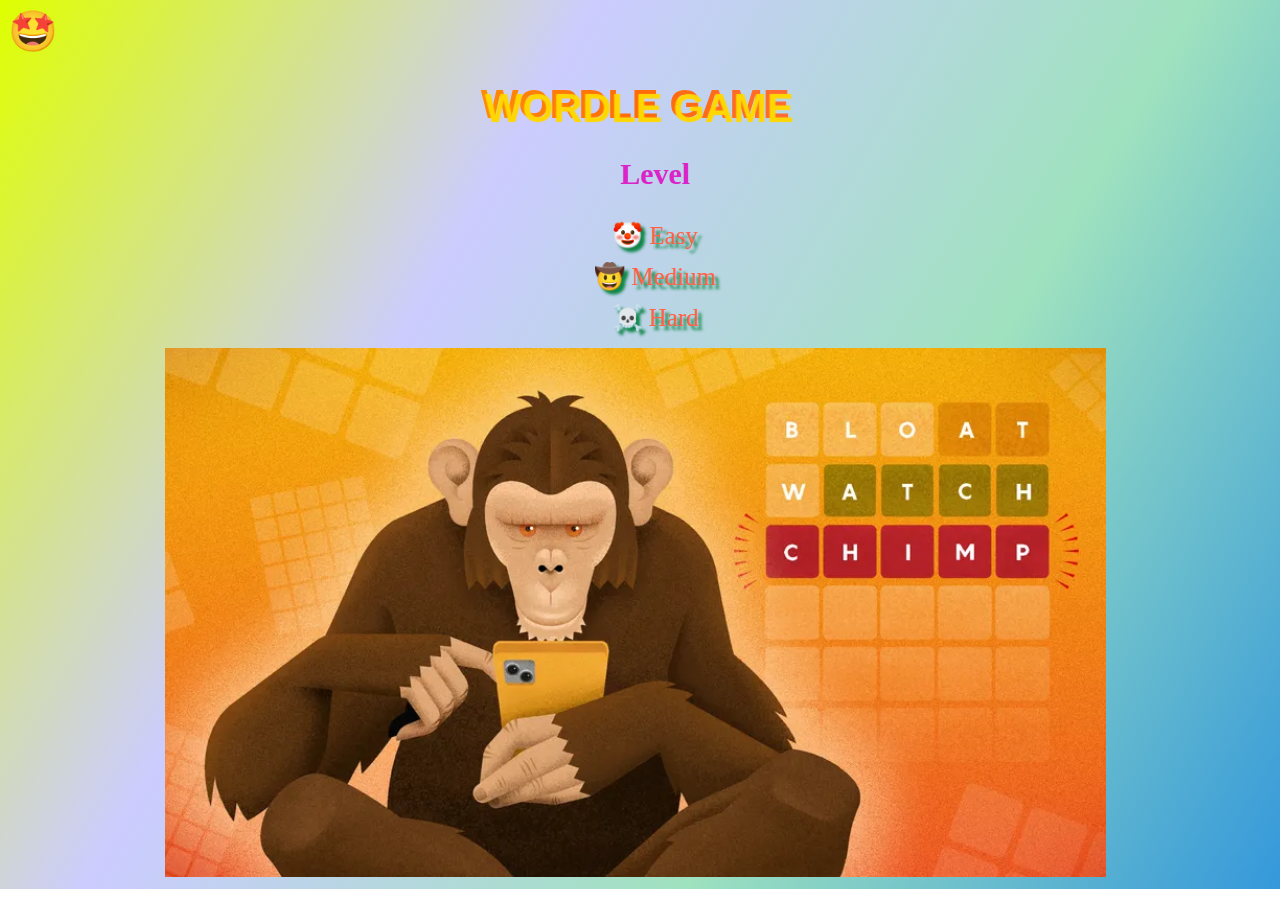
<file: GUVI-Project-task-3/index.html>
<!DOCTYPE html>
<html lang="en">
<head>
    <meta charset="UTF-8">
    <meta name="viewport" content="width=device-width, initial-scale=1.0">
    <title>Wordle Game</title>
    <link rel="stylesheet" href="./style.css">
</head>
<body>
    <span class="b1"></span>
    <h1>WORDLE GAME</h1>
    <ul>
        <h3>Level</h3>
        <li><a href="./easy-Level/index.html" target="_blank">🤡 Easy </a></li>
        <li><a href="./medium-Level/index.html" target="_blank">🤠 Medium</a></li>
        <li><a href="./hard-Level/index.html" target="_blank">☠️ Hard</a></li>
    </ul>
    <div class="im"><img src="./monkey-playing-wordle-illustration-tysa3wvynkhvsw5o.webp" alt="" height="30%">
   </div>
</body>
</html>
</file>
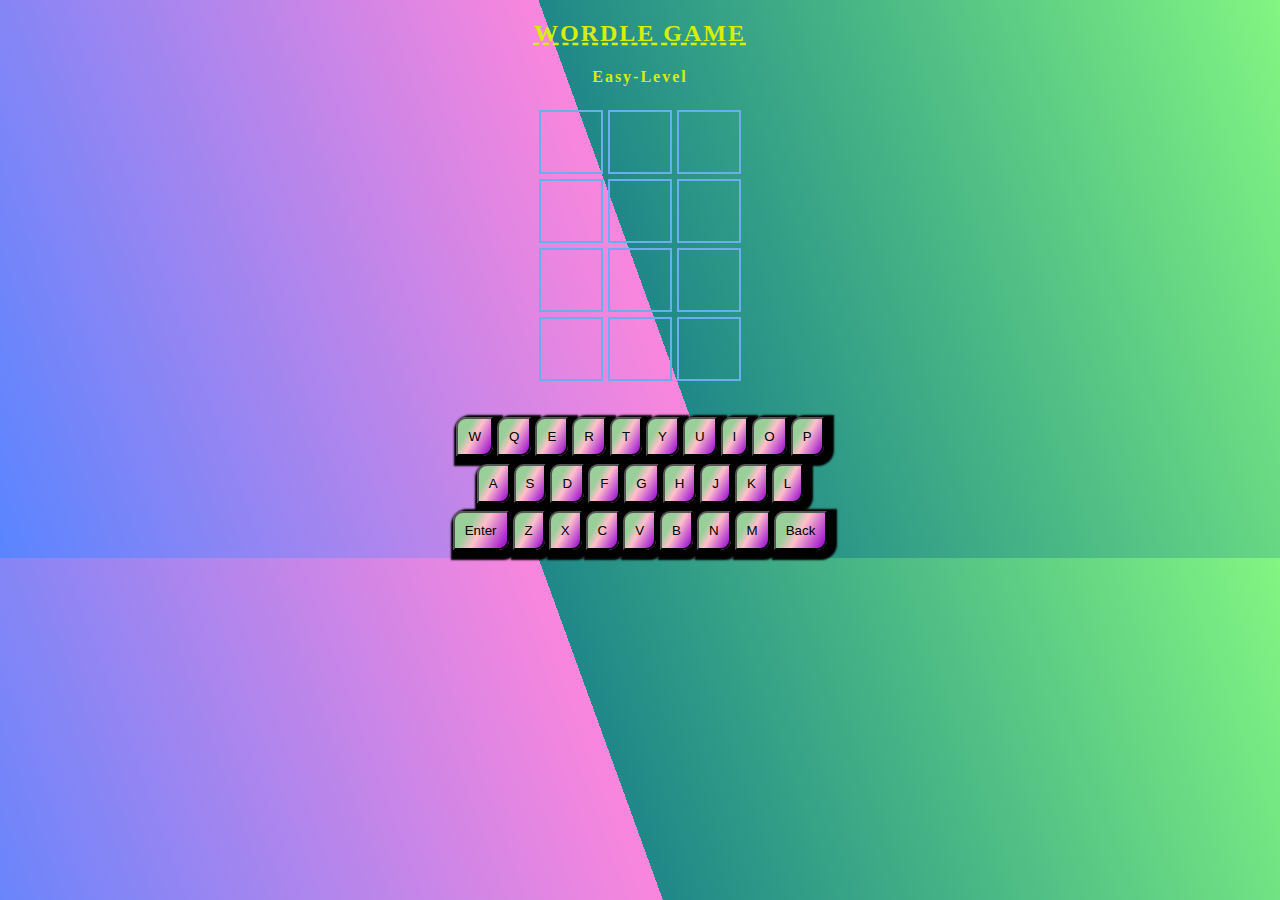
<file: GUVI-Project-task-3/easy-Level/index.html>
<!DOCTYPE html>
<html lang="en">
<head>
    <meta charset="UTF-8">
    <meta name="viewport" content="width=device-width, initial-scale=1.0">
    <title>Easy-Level</title>
    <link rel="stylesheet" href="./easy.css">
</head>
<body>
    <h2>WORDLE GAME</h2>
    <h4>Easy-Level</h4>
    <div class="container">
         <div id="board">
        </div>
         <div id="answer"></div>
        
        <div class="keyboard">
            <div class="row">
                <button id="keyW" class="key-tile">W</button>
                <button id="keyQ" class="key-tile">Q</button>
                <button id="keyE" class="key-tile">E</button>
                <button id="keyR" class="key-tile">R</button>
                <button id="keyT" class="key-tile">T</button>
                <button id="keyY" class="key-tile">Y</button>
                <button id="keyU" class="key-tile">U</button>
                <button id="keyI" class="key-tile">I</button>
                <button id="keyO" class="key-tile">O</button>
                <button id="keyP" class="key-tile">P</button>
            </div>
           
            <div class="row">
                <button id="keyA" class="key-tile">A</button>
                <button id="keyS" class="key-tile">S</button>
                <button id="keyD" class="key-tile">D</button>
                <button id="keyF" class="key-tile">F</button>
                <button id="keyG" class="key-tile">G</button>
                <button id="keyH" class="key-tile">H</button>
                <button id="keyJ" class="key-tile">J</button>
                <button id="keyK" class="key-tile">K</button>
                <button id="keyL" class="key-tile">L</button>
            </div>
            
            <div class="row">
                <button class="enter" id="enter-key">Enter</button>
                <button id="keyZ" class="key-tile">Z</button>
                <button id="keyX" class="key-tile">X</button>
                <button id="keyC" class="key-tile">C</button>
                <button id="keyV" class="key-tile">V</button>
                <button id="keyB" class="key-tile">B</button>
                <button id="keyN" class="key-tile">N</button>
                <button id="keyM" class="key-tile">M</button>
                <button class="back" id="backspace">Back</button>
            </div>
            
        </div>
       


    </div>
   

    <script src="./easy.js"></script>
</body>
</html>  
</file>
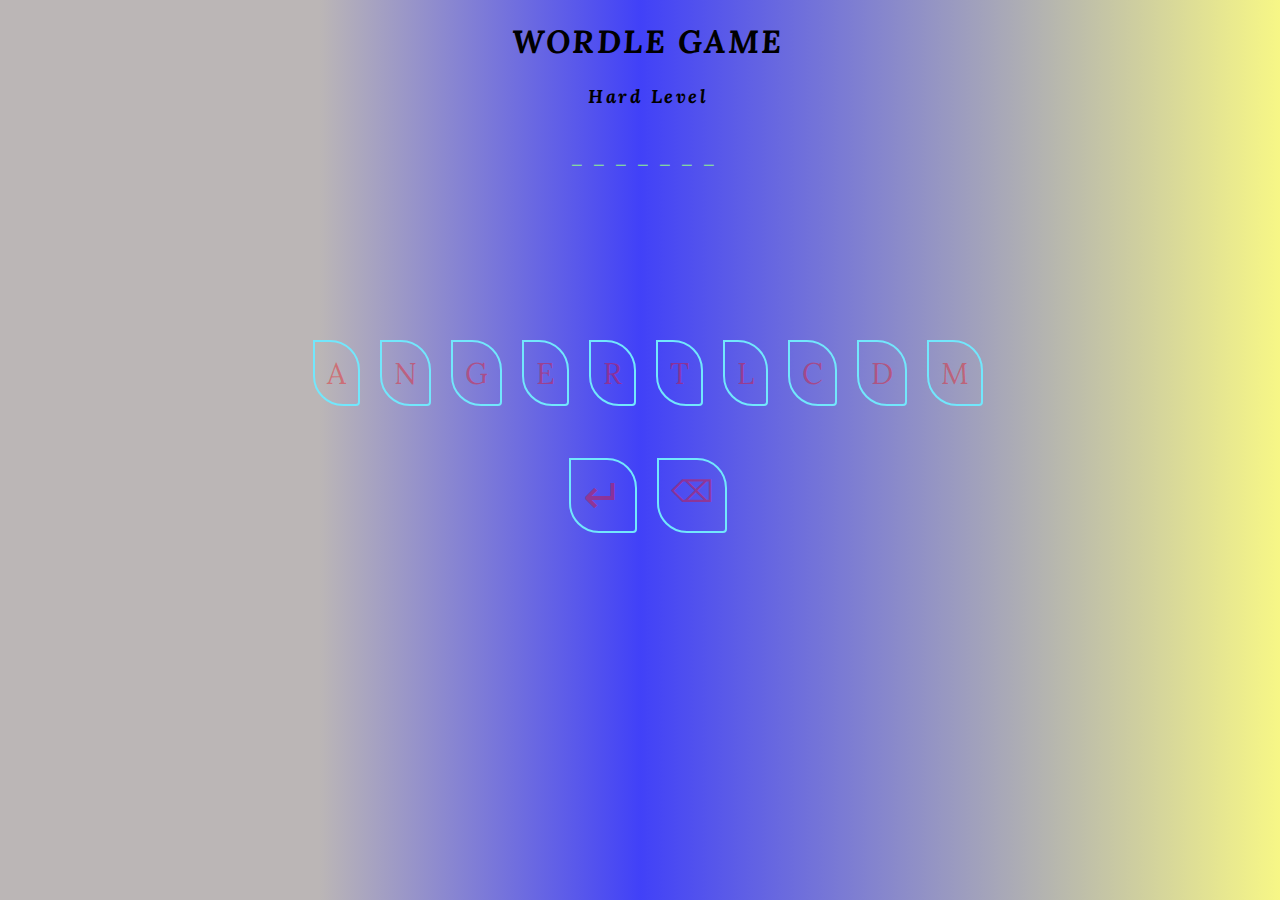
<file: GUVI-Project-task-3/hard-Level/index.html>
<!DOCTYPE html>
<html lang="en">
<head>
    <meta charset="UTF-8">
    <meta name="viewport" content="width=device-width, initial-scale=1.0">
    <title>Hard-Level</title>
    <link rel="preconnect" href="https://fonts.googleapis.com">
    <link rel="preconnect" href="https://fonts.gstatic.com" crossorigin>
    <link href="https://fonts.googleapis.com/css2?family=Finger+Paint&family=Lora:ital,wght@0,400..700;1,400..700&family=Noto+Sans+KR&family=Poppins:ital,wght@0,100;0,200;0,300;0,400;0,500;0,600;0,700;0,800;0,900;1,100;1,200;1,300;1,400;1,500;1,600;1,700;1,800;1,900&family=Righteous&family=Rowdies:wght@300;400;700&family=Saira:ital,wght@0,100..900;1,100..900&family=Volkhov:ital,wght@0,400;0,700;1,400;1,700&display=swap" rel="stylesheet">

    <link rel="stylesheet" href="./hard.css">
</head>
<body>
    <div class="container">
        <h1>WORDLE GAME</h1>
        <h3>Hard Level</h3>
        <div id="question">

        </div>
        <div id="answer"></div>
        <div id="ans"></div>
        <div class="keyboard">

        </div>
    </div>
    

    <script src="./hard.js"></script>
</body>
</html>
</file>
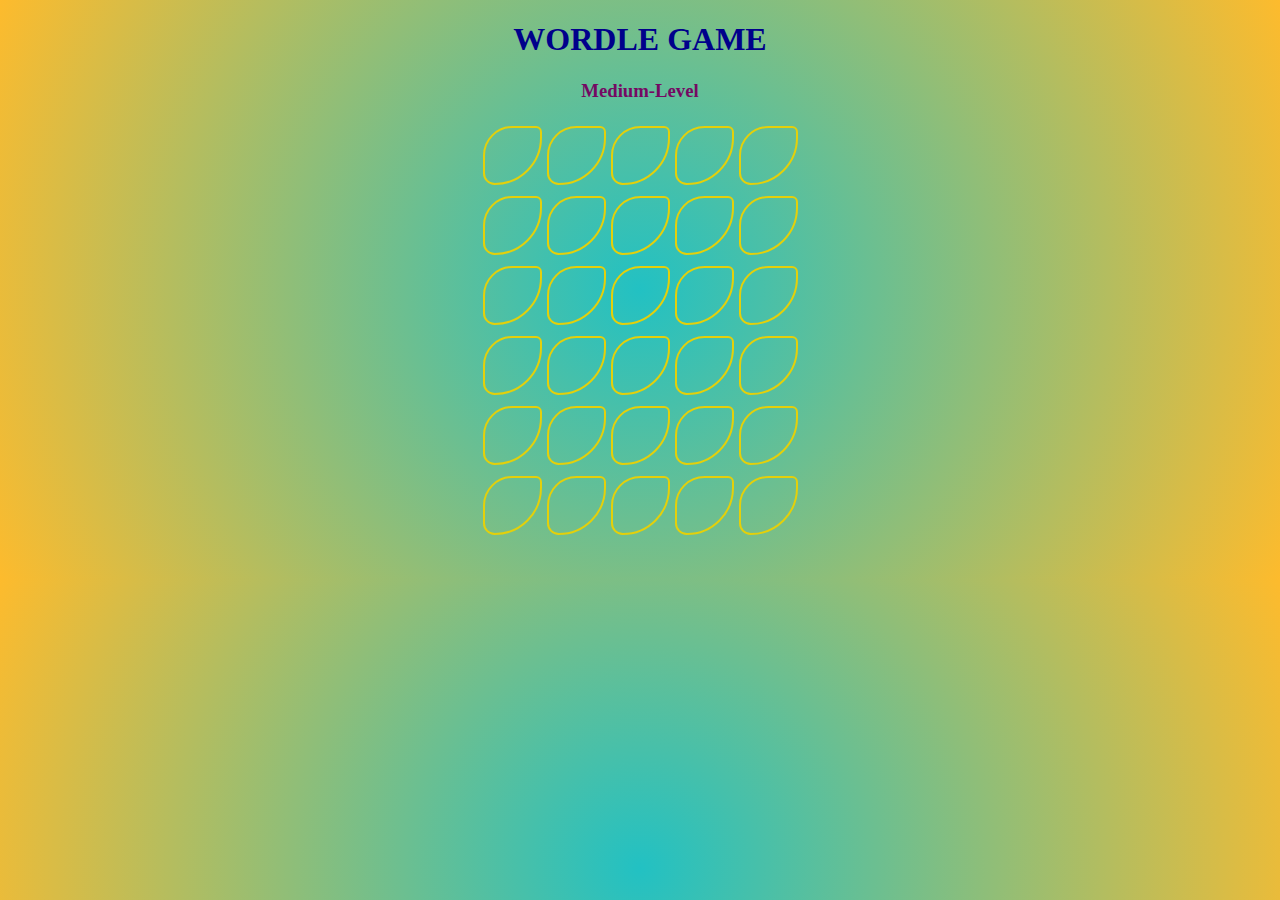
<file: GUVI-Project-task-3/medium-Level/index.html>
<!DOCTYPE html>
<html lang="en">
<head>
    <meta charset="UTF-8">
    <meta name="viewport" content="width=device-width, initial-scale=1.0">
    <title>Medium-Level</title>
    <link rel="stylesheet" href="./medium.css">
</head>
<body>
    <h1>WORDLE GAME</h2>
    <h3>Medium-Level</h4>
    <div class="container">
        <div class="board">
        </div>
        <div id="answer"></div>
        <div class="keyboard"></div>
    </div>
    <script src="./medium.js"></script>
</body>
</html>
</file>
<file: GUVI-Project-task-3/style.css>
body{
    width: 98%;
    height: 100%;
    /* text-align: center; */
    background: linear-gradient(120deg, #DFFF00 ,#CCCCFF ,#9FE2BF ,#3498db );
    background-repeat:repeat-x;
}

.b1::before{
    content: "🤩";
    font-size: 40px;
    display: inline-block;
    animation: blinker 1s linear infinite alternate;
}
@keyframes blinker {
    0%{
        content: '🤩';
        transform:scale3d(1);
    }
    50%{
        content: '🥳';
        transform: scale3d(1);
    }
    100%{
        content: "🥰";
        transform: scaleX(2);
    }
}

h1{
    text-align: center; 
    font-size: 40px; 
    font-family: Arial, Helvetica, sans-serif; 
    text-shadow: gold 4px 4px 1px;
     background: linear-gradient(to right,#FFEA00, 
                    #ff6b08, #FF69B4); 
    -webkit-text-fill-color: transparent; 
    -webkit-background-clip: text;
}

ul{
    text-align: center; 
    list-style-type:  none;
}
h3{
    font-size: 30px;
    color:rgb(218, 36, 200);
}

li{
    font-size: 20px;
    margin: 12px;
   
}
a{
    text-decoration: none;
     color:tomato;
     text-shadow: #108649 4px 4px 3px;
     font-size: 25px;
}
.im{
    text-align: center;
}
.im img{
    width: 75%;
}
.bg{
    width:100%;
    height: 100%;
    
}
</file>
<file: GUVI-Project-task-3/easy-Level/easy.css>
body{
    background: linear-gradient(250deg,rgb(130, 245, 130),rgb(31, 136, 136) 50% 50%,rgb(250, 134, 221) 50%,rgb(89, 133, 255));
}

h2,h4{
    color: rgb(215, 238, 10);
    text-align: center;
    text-decoration:underline;
    text-decoration-style: dashed;
    letter-spacing: 2px;
}
h4{
    text-decoration: none;
}
.container{
    display: flex;
    flex-direction: column;
    justify-content: center;
    align-items: center;
    gap: 30px;
}

#board{
    width: 250px;
    height: 250px;
    /* background-color: blue; */
    display: flex;
    flex-wrap: wrap;
    justify-content: center;
    align-items: center;
    /* flex-direction: column; */
}

.box{
    width: 60px;
    height: 60px;
    border: 2px solid rgb(107, 174, 238);
    margin: 2.5px;
    display: flex;
    flex-direction: column;
    justify-content: center;
    align-items: center;
    font-size: 36px;
    font-weight: bold;
    color:rgb(215, 247, 103);
}

.keyboard{
    display: flex;
    flex-wrap: wrap;
    justify-content: center;
    align-items: center;
    gap: 8px;
    width: 500px;
    
}

button{
  padding: 10px;
  background:linear-gradient(120deg ,rgb(154, 207, 154) 30%,pink 50%,darkviolet );
  border-radius: 10px 0px 10px 0px;
  box-shadow: 4px 4px 2px 6px;
  cursor: pointer;
}

.correct{
    background-color: #6AAA64;
    color: white;
    border-color: white;
}
.present{
    background-color: #C9B459;
    color: white;
    border-color: white;
}
.absent{
    background-color: #787C7E;
    color:white;
    border-color: white;

}
#answer{
  color:rgb(71, 42, 236);
  font-size: 26px;
}
</file>
<file: GUVI-Project-task-3/hard-Level/hard.css>
body{
    width: 100%;
    font-family: Lora;
    
    background:linear-gradient(to right ,rgb(187, 182, 182) 25%,rgb(65, 65, 248) 50% ,rgb(247, 247, 134));
   
}
h1{
    text-align: center;
   font-style: italic;
   letter-spacing: 2.5px;
}
h3{
    text-align: center;
   font-style: italic;
   letter-spacing: 2.5px;
}

#question{
    text-align: center;
    font-style: italic;
    letter-spacing: 2px;
}
.key-row{
    margin-top: 2em;

}
.keyboard{
   display: flex;
   justify-content: end;
   flex-direction: column;
   align-items: center;
   margin-bottom: 9px;
    
} 
.key-row{
    display: flex;
    flex-wrap: wrap;
    justify-content: center;
    
}
.rows-key{
    display: flex;    
    flex-wrap: wrap;
     flex-direction: column;
    font-size: 30px;
    color: rgba(243, 8, 8, 0.377);
    border-radius:0px 30px 4px;
    border: 2px solid rgb(114, 231, 252);
    padding: 12px;
    margin: 10px;
    cursor: pointer;
}

#enter-key{
    font-size: 48px;
    padding: 5px 12px;
}
#answer{
    height: 150px;
}
#ans{
    font-size: 30px;
    text-align: center;
    color: chartreuse;
}

@media screen and (max-width:460px) {
   #answer{
    height: 50px;
   }
   .rows-key{
    font-size: 23px;
   }
    
}
</file>
<file: GUVI-Project-task-3/medium-Level/medium.css>
body{
   background: radial-gradient(circle,rgba(34, 193, 195, 1) 0%, rgba(253, 187, 45, 1) 100%);
}
h1{
    text-align: center;
    color:darkblue;
}
h3{
    text-align: center;
    color: #750963;
}
.container{
    width: 100%;
    height: 100%;
   display: flex;
   flex-direction: column;
   justify-content: center;
   align-items: center;
}
.board{
    width: 320px;
    height: 420px;
    /* background-color: blueviolet; */
    display: flex;
    flex-wrap: wrap;
    justify-content: center;
    align-items: center;
}
.keys{
    width: 55px;
    height: 55px;
    margin: 2.5px;
    border: 2px solid black;
    display: flex;
    justify-content: center;
    align-items: center;
    font-size: 36px;
    color:midnightblue;
    border-color:#E4D00A;
    border-radius: 50% 10% 80% 20%;
    font-family:'Franklin Gothic Medium', 'Arial Narrow', Arial, sans-serif;
}
.correct{
    background-color: #6AAA64;
    color: white;
    border-color: white;
}
.present{
    background-color: #C9B459;
    color: white;
    border-color: white;
}
.absent{
    background-color: #787C7E;
    color:white;
    border-color: white;

}
#answer{
  color:#0f7905;
  font-size: 26px;
  font-weight: bold;
  margin-top: 30px;
}
.keyboard{
    display: flex;
    flex-direction: column;
    /* flex-wrap: wrap; */
    justify-content: center;
    align-items: center;
}
.rowKey{
    margin-top: 3px;
}
.key_row{
   padding: 7px;
   margin: 1px;
   

}

@media (min-width:772px) {
    .keyboard{
        display: none;
    }
}
</file>
